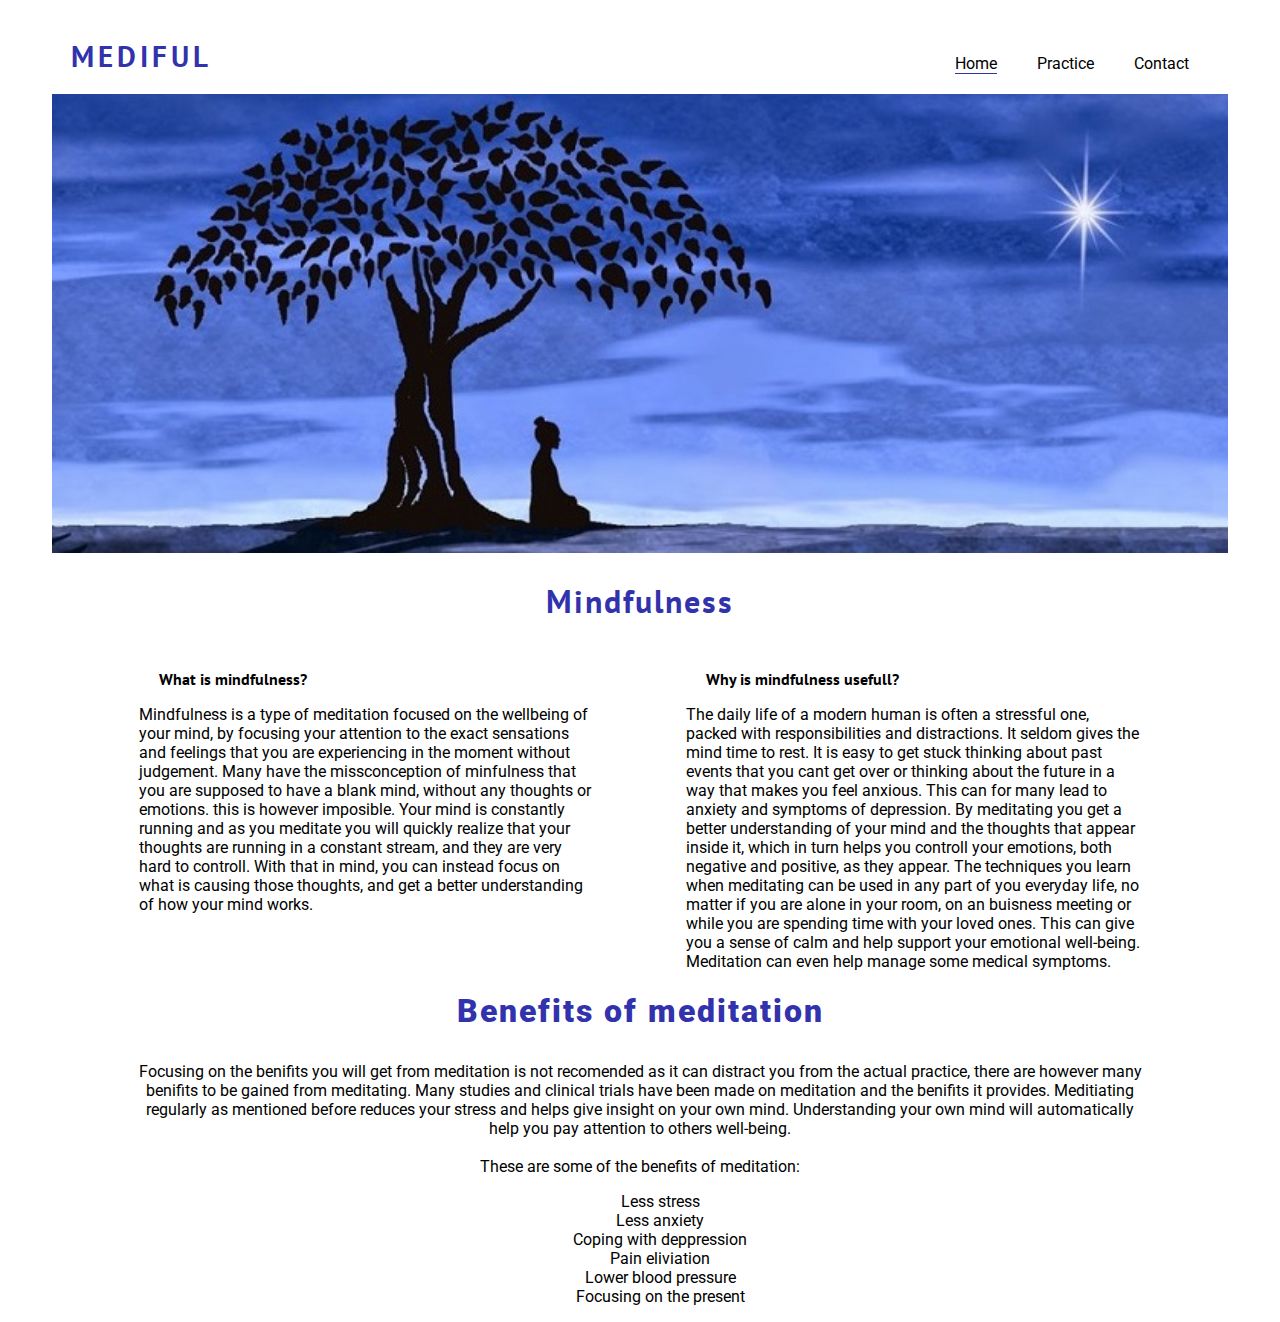
<file: index.html>
<!DOCTYPE html>
<html lang="en">
<head>
    <meta charset="UTF-8">
    <meta http-equiv="X-UA-Compatible" content="IE=edge">
    <meta name="viewport" content="width=device-width, initial-scale=1.0">
    <!--Style sheet-->
    <link rel="stylesheet" href="assets/css/style.css">
    <title>Start Meditiating</title>
</head>

<body>
    <!--Header containing nav bar and the logo-->
    <header id="header">
        <h1 class="logo">MEDIFUL</h1>

        <nav>
            <ul id="navbar">
                <li><a href="index.html" class="active">Home</a></li>
                <li><a href="practice.html" >Practice</a></li>
                <li><a href="contact.html ">Contact</a></li>
            </ul>
        </nav>
    </header>

        <!--The banner-->
        <div class="image-div">
            <img src="assets/images/mediful1-cropped.jpg" alt="a man meditating under a tree with a big shiny star in the sky." class="home-banner">  
        </div>

    <!--First section, what is mindfulness and why is it good for us humans-->
    <section id="first-section">
      
        <div id="effect"> 
            <h2 class="mid-page-header">Mindfulness</h2>
            <div class="left-about">
                <h3>What is mindfulness?</h3>
                <p>Mindfulness is a type of meditation focused on the wellbeing of your mind, 
                by focusing your attention to the exact sensations and feelings that you are experiencing in the moment
                without judgement. Many have the missconception of minfulness that you are supposed to have a blank mind, 
                without any thoughts or emotions. this is however imposible. Your mind is constantly running and as you meditate
                you will quickly realize that your thoughts are running in a constant stream, and they are very hard to controll.
                With that in mind, you can instead focus on what is causing those thoughts, and get a better understanding of
                how your mind works.
                </p>
            </div>
            <div class="right-about">
                <h3>Why is mindfulness usefull?</h3>
                <p>
                    The daily life of a modern human is often a stressful one, packed with responsibilities
                    and distractions. It seldom gives the mind time to rest. It is easy to get stuck thinking about past events
                    that you cant get over or thinking about the future in a way that makes you feel anxious. 
                    This can for many lead to anxiety and symptoms of depression. 
                    By meditating you get a better understanding of your mind and the thoughts that appear inside it,
                    which in turn helps you controll your emotions, both negative and positive, as they appear. The techniques you learn
                    when meditating can be used in any part of you everyday life, no matter if you are alone in your room, on an
                    buisness meeting or while you are spending time with your loved ones. This can give you a sense of calm
                    and help support your emotional well-being. Meditation can even help manage some medical symptoms.
                </p>  
               
            </div>
        </div>
        </section>       
        
        <!--Benefits of meditation-->
        <div id="benefits"> 
            <h3 class="mid-page-header">Benefits of meditation</h3>
            <div>
                <p>
                    Focusing on the benifits you will get from meditation is not recomended as it can distract you 
                    from the actual practice, there are however many benifits to be gained from meditating.
                    Many studies and clinical trials have been made on meditation and the benifits it provides.           
                    Meditiating regularly as mentioned before reduces your stress and helps give insight on your own mind.
                    Understanding your own mind will automatically help you pay attention to others well-being.
                    <br>
                    <br>
                    These are some of the benefits of meditation:
                </p>

                <!--List of benifits-->
                <ul>
                    <li>Less stress</li>
                    <li>Less anxiety</li>
                    <li>Coping with deppression</li>
                    <li>Pain eliviation</li>
                    <li>Lower blood pressure</li>
                    <li>Focusing on the present</li>
                </ul>
            </div>
            
        </div>
</body>
</html>
</file>
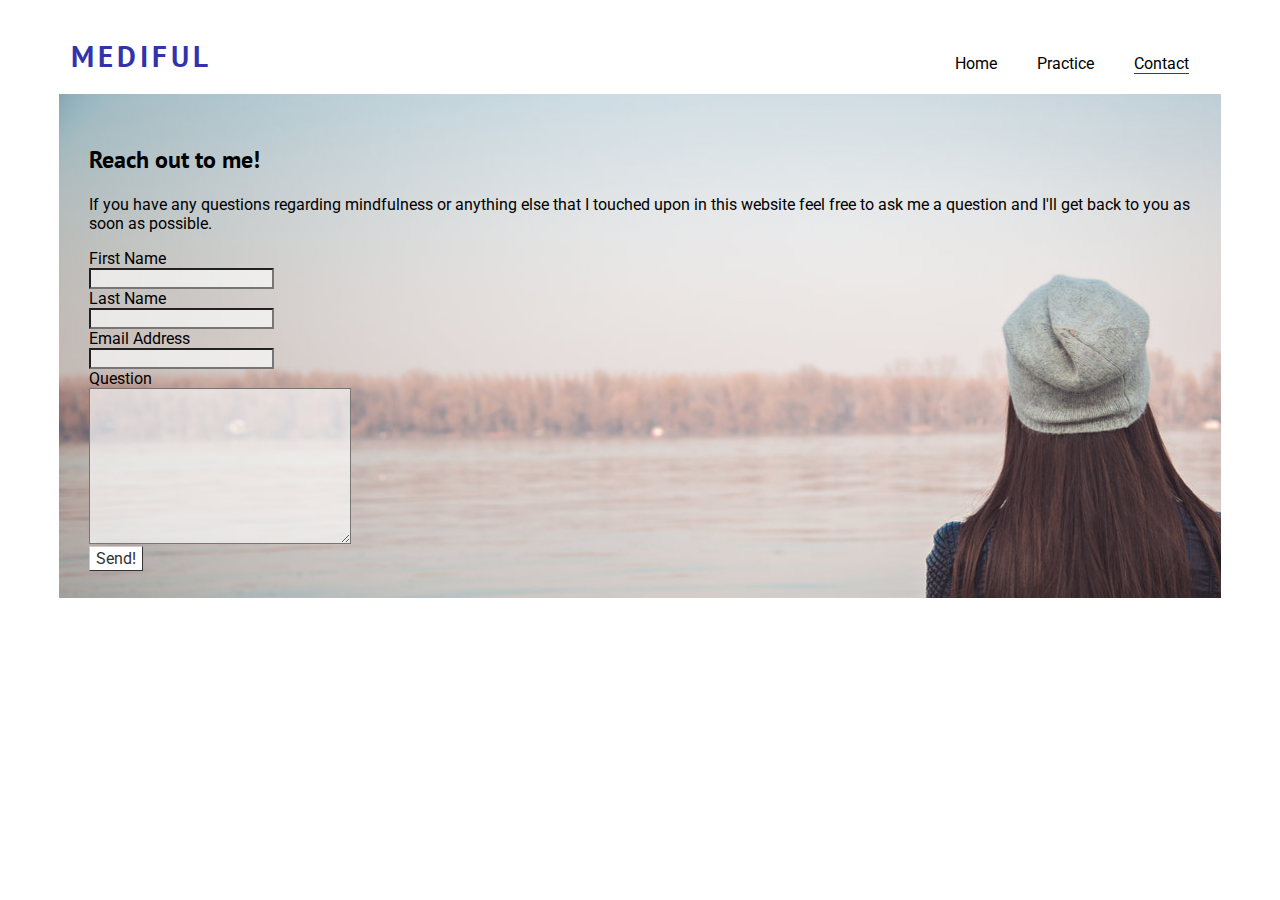
<file: contact.html>
<!DOCTYPE html>
<html lang="en">
<head>
    <meta charset="UTF-8">
    <meta http-equiv="X-UA-Compatible" content="IE=edge">
    <meta name="viewport" content="width=device-width, initial-scale=1.0">
    <!--Style sheet-->
    <link rel="stylesheet" href="assets/css/style.css">
    <title>Contact</title>
</head>
<body>
    <!--Header containing logo and navbar-->
    <header id="header">
        <h1 class="logo">MEDIFUL</h1>

        <nav>
            <ul id="navbar">
                <li><a href="index.html">Home</a></li>
                <li><a href="practice.html">Practice</a></li>
                <li><a href="contact.html" class="active">Contact</a></li>
            </ul>
        </nav>
    </header>

        <!--Question form, containing fist name, last name, email and user question-->
        <div id="form-question">
            <form id="question-form">
                <div>
                    <h2>Reach out to me!</h2>
                    
                    <p>
                        If you have any questions regarding mindfulness or anything else that 
                        I touched upon in this website feel free to ask me a question and I'll get back to you 
                        as soon as possible.
                    </p>
                
                    <label for="fname">First Name</label>
                    <input id="fname" name="first_name" type="text" required class="text-input">
                    
                    <label for="lname">Last Name</label>
                    <input id="lname" name="last_name" type="text" required class="text-input">
                    
                    <label for="email">Email Address</label>
                    <input type="email" id="email" name="email_address" required class="text-input">

                    <label for="question">Question</label>
                    <textarea name="question" id="question" cols="30" rows="10" class="text-input"></textarea> 
                </div>
            
            <!--submit button-->
            </form>
            <a href="submit.html" class="submit">
               <span>Send!</span>
            </a>
        </div>
</body>
</html>
</file>
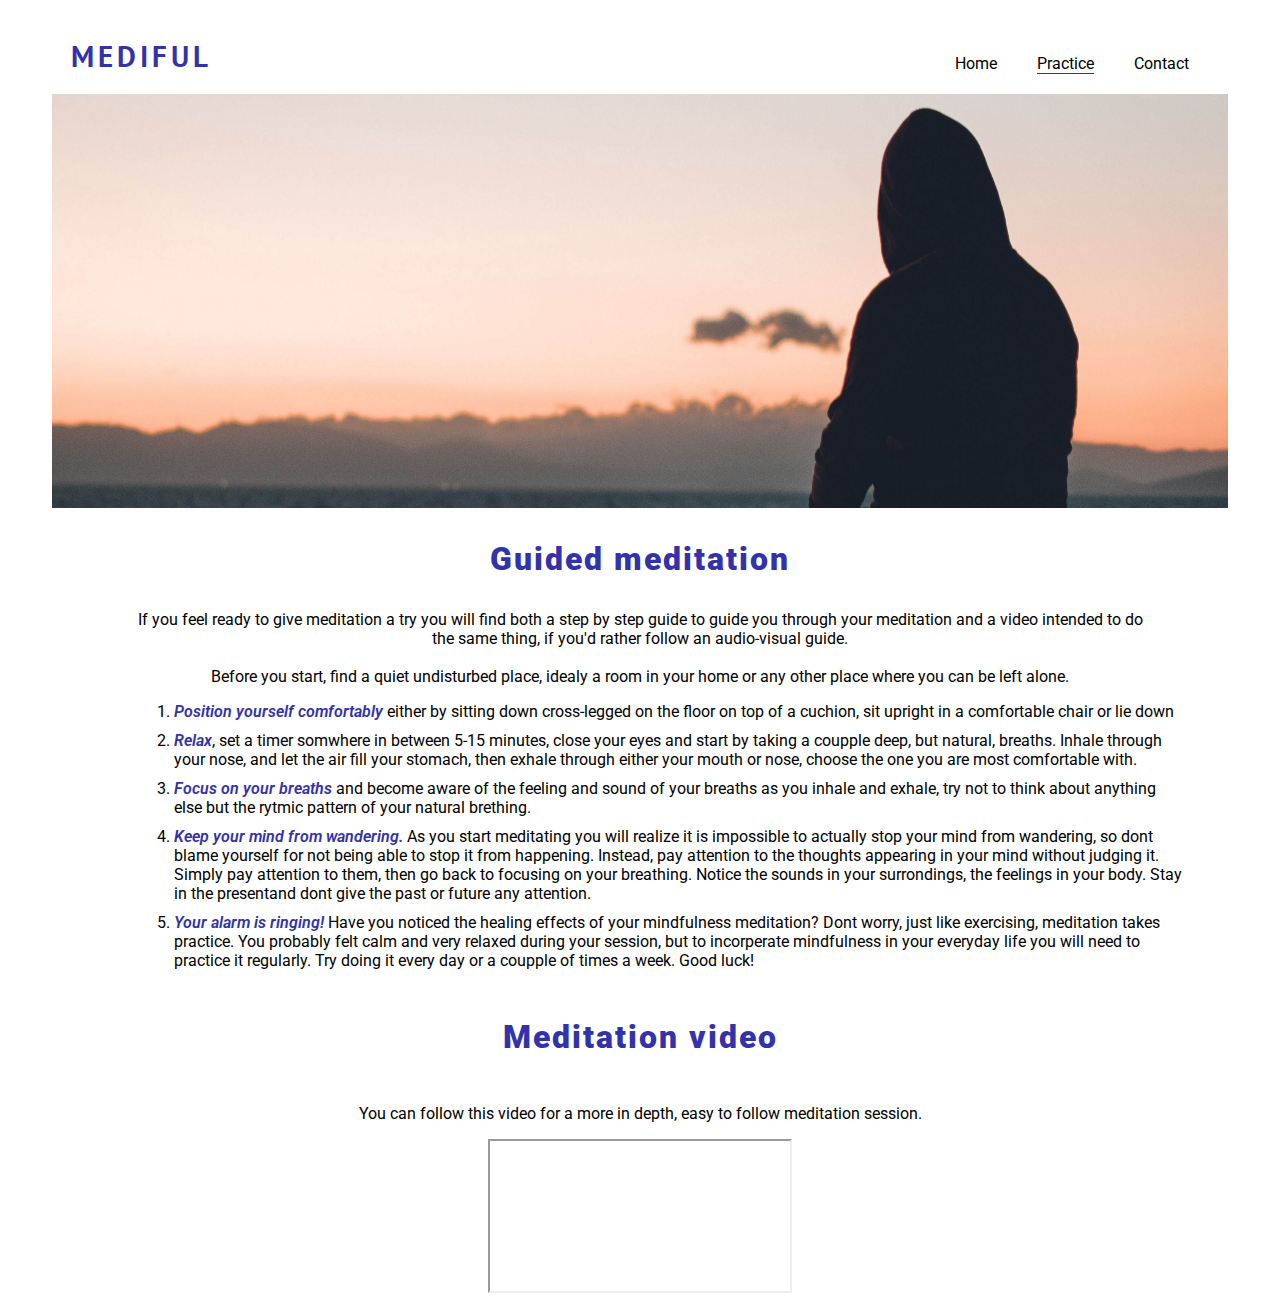
<file: practice.html>
<!DOCTYPE html>
<html lang="en">
<head>
    <meta charset="UTF-8">
    <meta http-equiv="X-UA-Compatible" content="IE=edge">
    <meta name="viewport" content="width=device-width, initial-scale=1.0">
    <!--Style sheet-->
    <link rel="stylesheet" href="assets/css/style.css">

    <title>Practice</title>
</head>

<body>
    <!--Header containing navbar-->
    <header id="header">
        <h1 class="logo">MEDIFUL</h1>
    <!--Navbar-->
        <nav>
            <ul id="navbar">
                <li><a href="index.html">Home</a></li>
                <li><a href="practice.html" class="active">Practice</a></li>
                <li><a href="contact.html ">Contact</a></li>
            </ul>
        </nav>
    </header>
    <!--Banner-->
        <div class="image-div">
            <img src="assets/images/nano_ett.jpg" alt="a man sitting on the coastline wearing a hoddie looking out over the water." class="home-banner">  
        </div>
    
    <!--Guide to meditation-->
    <section id="guide">
        <h3>Guided meditation</h3>
        <p>
            If you feel ready to give meditation a try you will find both a step by step guide
            to guide you through your meditation and a video intended to do the same thing,
            if you'd rather follow an audio-visual guide. 
            <br> <br>
            Before you start, find a quiet undisturbed place, idealy a room in your home or any 
            other place where you can be left alone.
        </p>
        <!--List, how to meditate-->
        <ol id="practice-list">
            <li>
                <em>Position yourself comfortably</em> either by sitting down cross-legged on the floor on top of
                a cuchion, sit upright in a comfortable chair or lie down
            </li>
            
            <li>
                <em>Relax</em>, set a timer somwhere in between 5-15 minutes, close your eyes and start 
                by taking a coupple deep, but natural, breaths. Inhale through your nose, and let the air
                 fill your stomach, then exhale through either your mouth or nose, choose the one you 
                 are most comfortable with.
            </li>
            
            <li>
                <em>Focus on your breaths</em> and become aware of the feeling and sound of your breaths 
                as you inhale and exhale, try not to think about anything else but the rytmic pattern 
                of your natural brething.
            </li>
            
            <li>
                <em>Keep your mind from wandering.</em> As you start meditating you will realize it is 
                impossible to actually stop your mind from wandering, so dont blame yourself for not being 
                able to stop it from happening. Instead, pay attention to the thoughts appearing in your mind
                without judging it. Simply pay attention to them, then go back to focusing on your breathing.
                Notice the sounds in your surrondings, the feelings in your body. Stay in the presentand dont 
                give the past or future any attention.
            </li>
            
            <li>
                <em>Your alarm is ringing!</em> Have you noticed the healing effects 
                of your mindfulness meditation? Dont worry, just like exercising, meditation takes practice.
                You probably felt calm and very relaxed during your session, but to incorperate mindfulness in 
                your everyday life you will need to practice it regularly. 
                Try doing it every day or a coupple of times a week.
                Good luck!
            </li>
        </ol>
    </section> 
    <!--Video meditation guide-->
    <section>
        <div id="video-text">
            <h3>Meditation video</h3>
            <p>You can follow this video for a more in depth, easy to follow meditation session.</p>
        </div>
        <div id="video-div">
                <iframe id="practice-vid" src="https://www.youtube.com/embed/U9YKY7fdwyg" title="Meditation video guide" allow="accelerometer; clipboard-write; encrypted-media; gyroscope; picture-in-picture" allowfullscreen></iframe>
        </div>
    </section>
</file>
<file: assets/css/style.css>
@import url('https://fonts.googleapis.com/css2?family=PT+Sans&family=Roboto&display=swap');

body{
    font-family:  'Roboto', sans-serif;
    
    color: black;
}

h1, h2 {
    font-family:  'PT Sans', sans-serif;
    font-size: 150%;
}

/*header*/

#header{
    display: flex;
    flex-direction: row;
    justify-content: space-between;
}

#navbar{
    display: flex;
}

#navbar li{
    flex-direction: row;
    display: flex;
}

#navbar a{
    text-decoration: none;
    margin: 0px 20px;
    color: black;
    max-height: fit-content;
}

#header nav, h1{
    margin-top: 30px;
}

#header nav{
    margin-right: 5%;
}

.logo{
    margin-left: 5%;
    color: rgb(50, 50, 173);
    letter-spacing: 4px;
    font-weight: 1000;
    font-size: 180%;
}

/*nav effects*/

#navbar li:hover{   
    transform: scale(1.2); 
  }

  #navbar a:hover{
    border-bottom: 1px solid rgb(50, 50, 173);
  }

  .active{
    border-bottom: 1px solid rgb(50, 50, 173);      
  }
  /*image*/

.image-div{
    width: 100%;
    margin-bottom: 20px;
    display: flex;
    justify-content: center;
}

.home-banner{
    width: 93%;
    clear: both;
    height: 80%;
    display: block;
    margin-left: auto;
    margin-right: auto;
    max-width: 1700px;
}

/*section 1*/

#first-section{
    width: 100%;
    clear: left;
}

#first-section h3{
    font-size: 100%;
    font-family:'PT Sans', sans-serif;
    margin-left: 20px;
}

/*Reasons to meditate and what is mindfulnes -- section 1*/

#effect{
    width: 80%;
    margin: 0 auto;
}

#effect h2{
    font-weight: 900;
    font-size: 200%;
    letter-spacing: 2px;
    text-align: center;
    color: rgb(50, 50, 173);
}

.left-about{
    float: left;
    width: 45%;
    text-align: left;
    padding: 5px;
    clear: right;
}

.right-about{
    float: right;
    width: 45%;
    text-align: left;
    padding: 5px;
    clear: right;
}

.section-two{
    clear: left;
}

/*benefits of meditation*/

#benefits .mid-page-header{
    font-weight: 900;
    font-size: 200%;
    letter-spacing: 2px;
    text-align: center;
    color: rgb(50, 50, 173);
    clear: both;
}

#benefits p{
    width: 80%;
    margin: 0 auto;
    text-align: center;
}

#benefits ul{
    justify-content: center;
    display: flex;
    flex-direction: column;
}
#benefits li{
   justify-content: center;
   display: flex;
}

/*step by step guide*/

#guide{
    width: 80%;
    margin: 0 auto;
}

#guide h3{
    font-weight: 900;
    font-size: 200%;
    letter-spacing: 2px;
    text-align: center;
    color: rgb(50, 50, 173);
    clear: both;
}

#guide p{
    text-align: center;
    width: 100%;
}

#guide ol{
    width: 100%;
}

#guide em{
    color: rgb(50, 50, 173);
    font-weight: 600;
}

#practice-list li{
    margin-bottom: 10px;
}

/*practice video and video text content*/

#practice-video{
    width: auto;
    height: auto;
    margin-bottom: 20px;
}

#video-div{
    display: flex;
    justify-content: center;
    margin-bottom: 20px;
}

/*video text content*/

#video-text{
    width: 100%;
    display: flex;
    justify-content: center;
    flex-direction: column;
}

#video-text h3{
    font-weight: 900;
    font-size: 200%;
    letter-spacing: 2px;
    text-align: center;
    color: rgb(50, 50, 173);
}

#video-text p{
    text-align: center;
}

/*contact form*/

.text-input{
    display: flex;
    flex-direction: column;
    background: rgba(250, 250, 250, 0.7);
}

#form-question{
    margin: 0 4%;
    padding: 30px;
    background-image: url("../images/background-image.jpg");
}

#question-form{
    margin-bottom: 5px;
}

.submit{
    font: bold 11px;
    text-decoration: none;
    background-color: white;
    color: #333333;
    padding: 2px 6px 2px 6px;
    border-top: 1px solid #CCCCCC;
    border-right: 1px solid #333333;
    border-bottom: 1px solid #333333;
    border-left: 1px solid #CCCCCC;
}

/*submit page*/

#thank-you{
    text-align: center;
    margin-top: 20%;
    margin-left: 10%;
    margin-right: 10%;
}

/*for smaller screens such as tablets*/
@media screen and (max-width: 750px){
    .logo{
        color: rgb(50, 50, 173);
        letter-spacing: 4px;
        font-weight: 1000;
        font-size: 180%;
        text-align: center;
        margin-left: 0;
    }

    #navbar{
        display: flex;
        justify-content: center;
        padding: 0;
    }

    #header{
        display: flex;
        flex-direction: column;
    }

    #header nav{
        margin-top: 0;
        margin-right: 0;
    }
    .left-about{
        width: 90%;
        float: none;
    }

    .right-about{
        width: 90%;
        float: none;
    }

    #benefits ul{
        padding: 0;
    }

    #guide ol{
        padding: 0;
    }

}
   
@media screen and (min-width: 2000px){
        #form-question{
            margin: 50px auto;
            padding: 85px;
            background-image: url(../images/background-image.jpg);
            background-repeat: no-repeat;        
            display: table;
            font-size: 15px;
        }
    }
</file>
